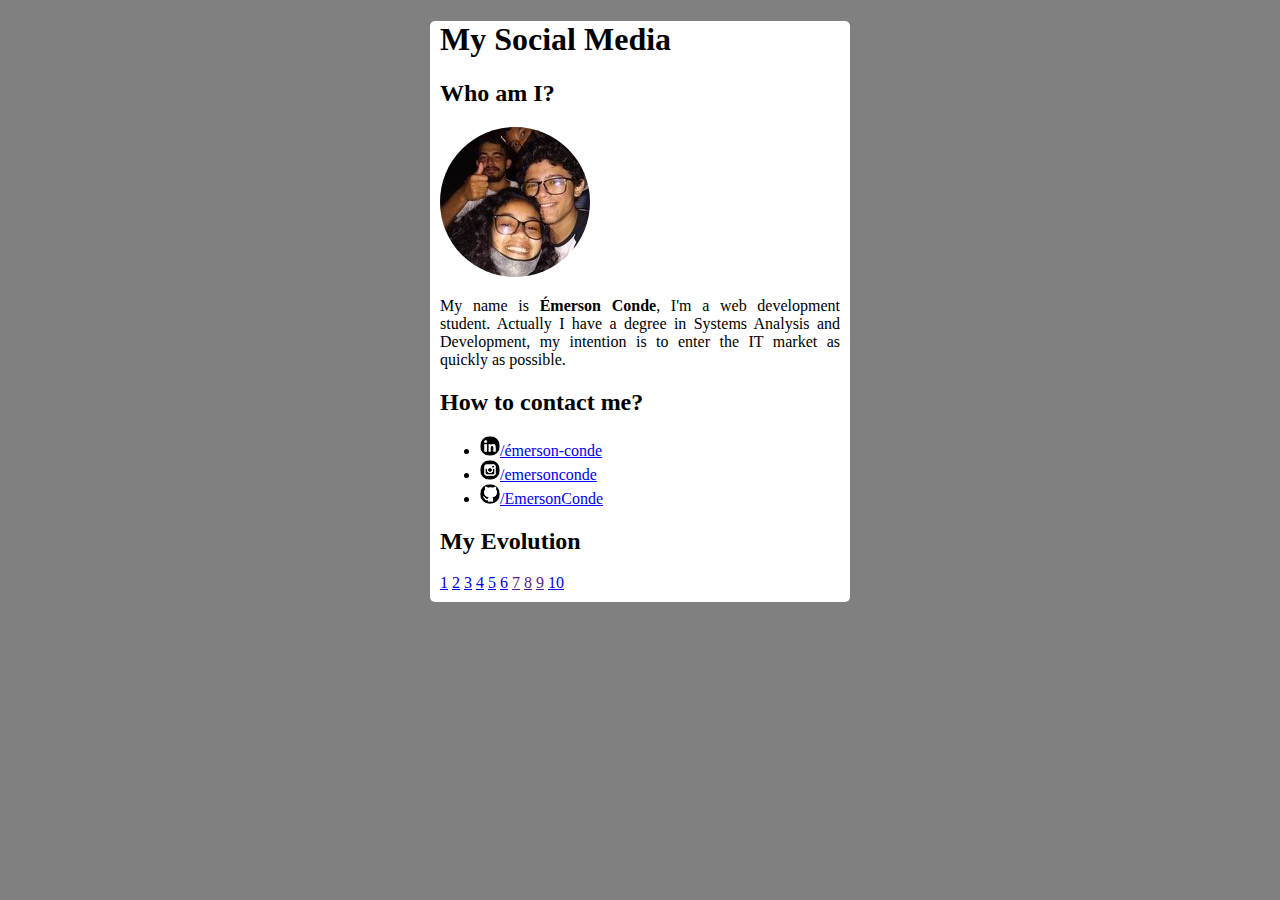
<file: portifolio/index.html>
<!DOCTYPE html>
<html leng="en">
    <head>
        <meta charset="UTF-8">
        <meta name="viewport" content="width=device-width, initial-scale=1.0">
        <link rel="shortcut icon" href="favicon.ico" type="image/x-icon">
        <style>
            body {
                background-color: grey;
            }
            img {
                border-radius: 50%;
            }
            p {
                text-align: justify;
                width: 400px;
            }
            main {
                width: 400px;
                padding: 0px 10px 10px 10px;
                margin: auto;
                background-color: white;
                border-radius: 5px;
            }
        </style>
        <title>Social Media</title>
    </head>
    <body>
        <main>
            <h1>My Social Media</h1>
            <h2>Who am I?</h2>
            <img src="resource/myphoto.jpg" alt="My Photo">
            <p>My name is <strong>Émerson Conde</strong>, I'm a web development student. Actually I have a degree in Systems Analysis and Development, my intention is to enter the IT market as quickly as possible.</p>
            <h2>How to contact me?</h2>
            <ul>
                <li><img src="resource/icone-linkedin.png" alt="linkedin"><a href="https://www.linkedin.com/in/%C3%A9merson-conde-092443207/">/émerson-conde</a></li>
                <li><img src="resource/icone-instagram.png" alt="Instagram"><a href="https://www.instagram.com/emersonconde01/">/emersonconde</a></li>
                <li><img src="resource/icone-github.png" alt="Github"><a href="https://github.com/EmersonConde">/EmersonConde</a></li>
            </ul>
            <h2>My Evolution</h2>
            <a href="../challenges/ch01/index.html" target="_blank">1</a>
            <a href="../challenges/ch02/index.html" target="_blank">2</a>
            <a href="../challenges/ch03/index.html" target="_blank">3</a>
            <a href="../challenges/ch04/index.html" target="_blank">4</a>
            <a href="../challenges/ch05/index.html" target="_blank">5</a>
            <a href="../challenges/ch06/index.html" target="_blank">6</a>
            <a href="" target="_blank">7</a>
            <a href="" target="_blank">8</a>
            <a href="" target="_blank">9</a>
            <a href="../challenges/ch10/home.html" target="_blank">10</a>
        </main>
</html>
</file>
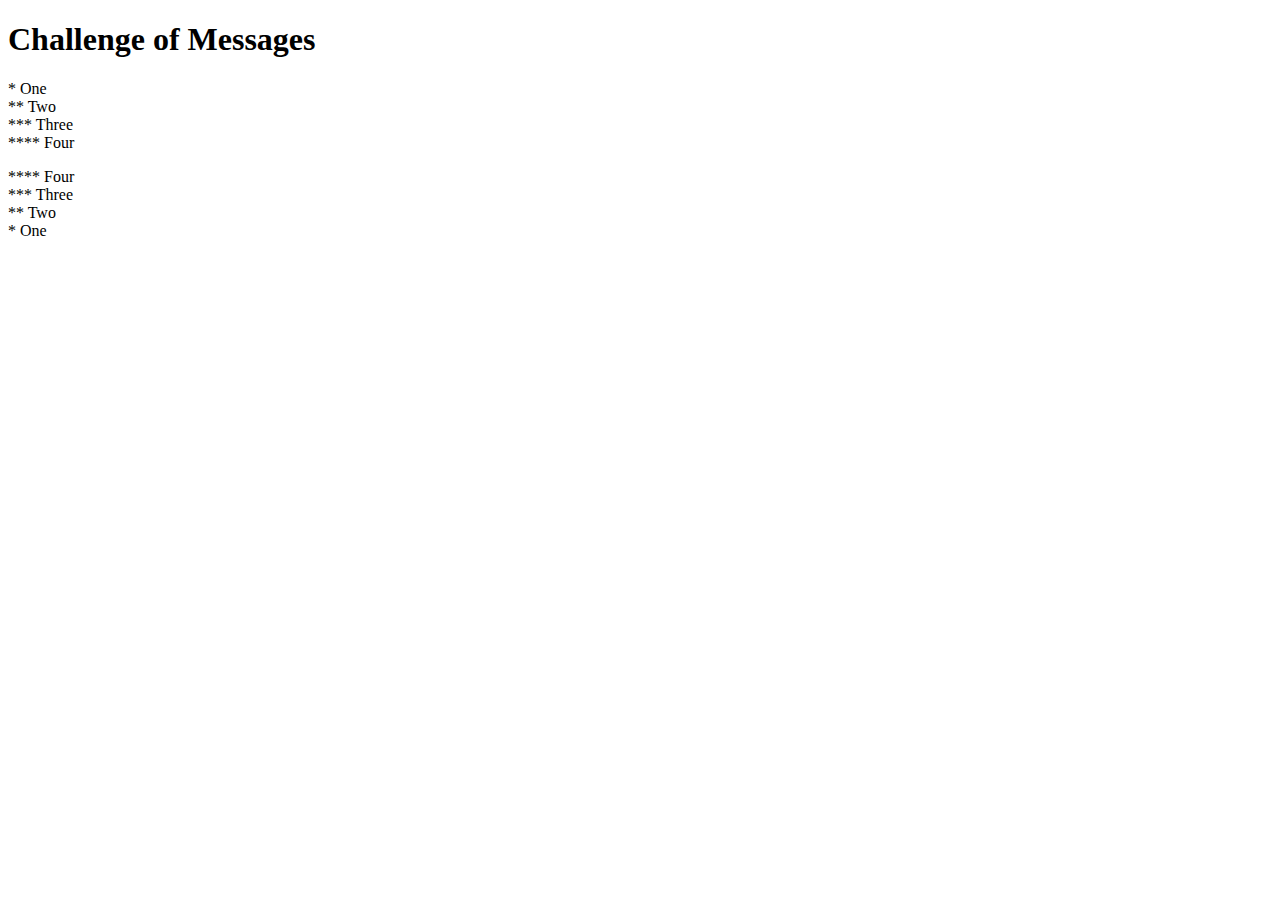
<file: challenges/ch01/index.html>
<!DOCTYPE html>
<html lang="en">
    <head>
        <meta charset="UTF-8">
        <meta name="viewport" content="width=device-width, initial-scale=1.0">
        <title>Messages</title>
    </head>
    <body>
        <h1>Challenge of Messages</h1>
        <p>* One <br>** Two <br>*** Three <br>**** Four <br></p>
        <p>**** Four <br>*** Three <br>** Two <br>* One</p>
    </body>
</html>
</file>
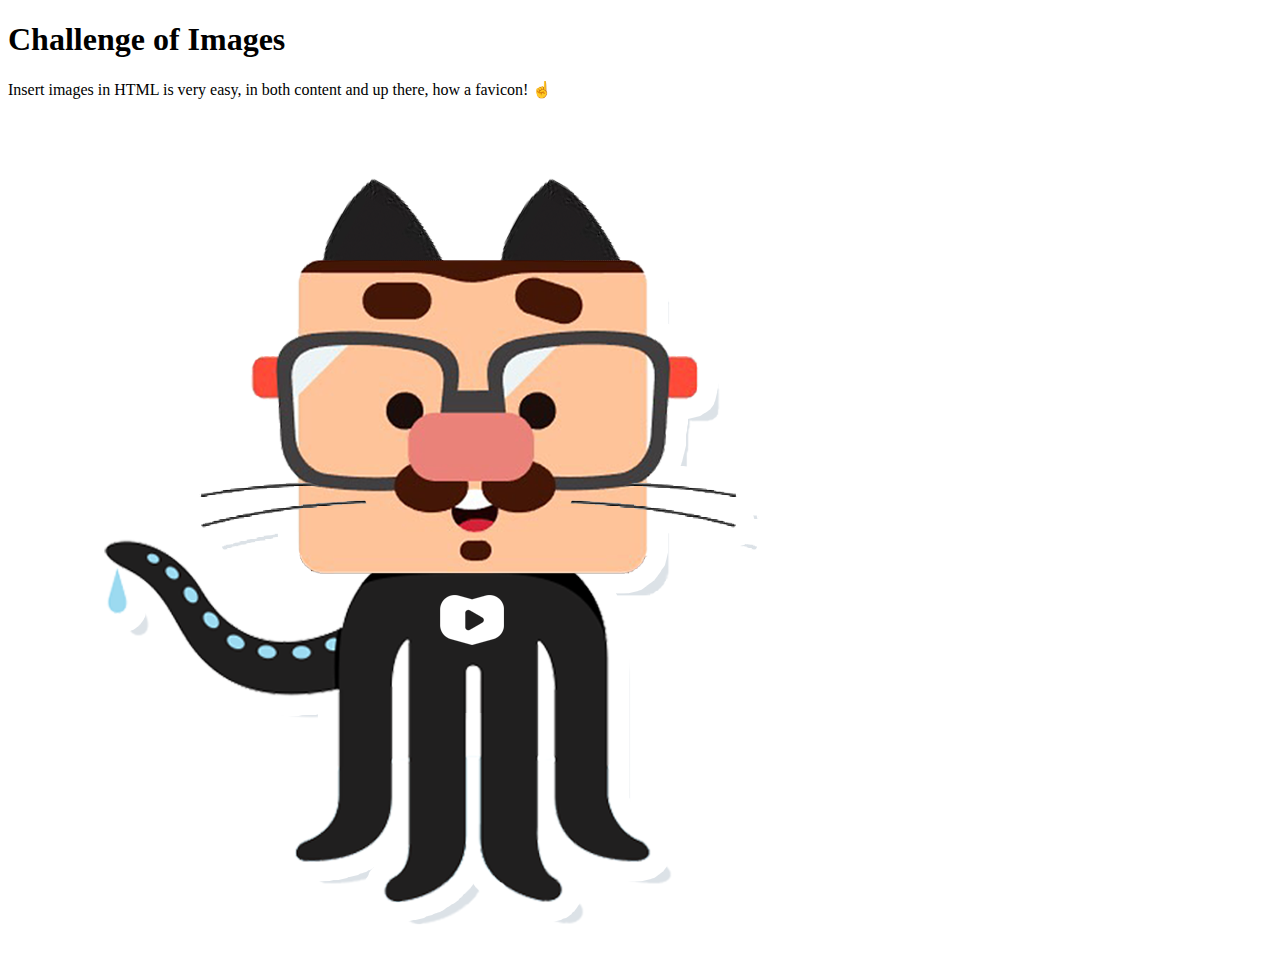
<file: challenges/ch02/index.html>
<!DOCTYPE html>
<html lang="en">
    <head>
        <meta charset="UTF-8">
        <meta name="viewport" content="width=device-width, initial-scale=1.0">
        <link rel="shortcut icon" href="favicon.png" type="image/x-icon">
        <title></title>
    </head>
    <body>
        <h1>Challenge of Images</h1>
        <p>Insert images in HTML is very easy, in both content and up there, how a favicon! &#9757;</p>
        <picture>
            <source media="(max-width:300px)" srcset="resources/github-pp.png"/>
            <img src="resources/github-gg.png" alt="github image">
        </picture>
    </body>
</html>
</file>
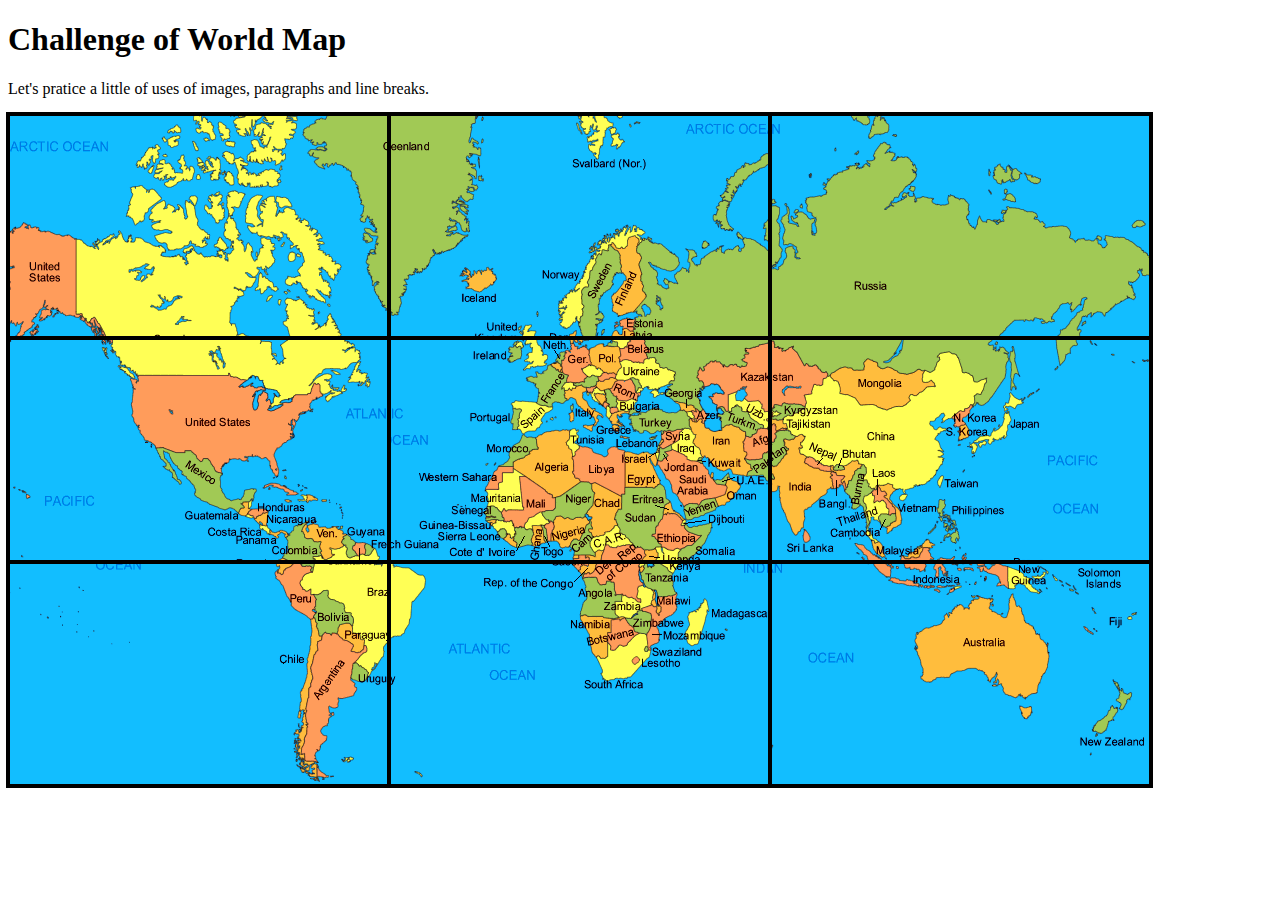
<file: challenges/ch03/index.html>
<!DOCTYPE html>
<html lang="en">
    <head>
        <meta charset="UTF-8">
        <meta name="viewport" content="width=device-width, initial-scale=1.0">
        <link rel="shortcut icon" href="favicon.ico" type="image/x-icon">
        <style>
            #map {
                display: flex;
                flex-wrap: wrap;
            }
            #map img {
                margin: -2px;
            }
        </style>
        <title>World Map</title>
    </head>
    <body>
        <h1>Challenge of World Map</h1>
        <p>Let's pratice a little of uses of images, paragraphs and line breaks.</p>
        <div id="map">
            <img src="imagens-originais/mapa001.png" alt="map 01">
            <img src="imagens-originais/mapa002.png" alt="map 02">
            <img src="imagens-originais/mapa003.png" alt="map 03">
            <img src="imagens-originais/mapa004.png" alt="map 04">
            <img src="imagens-originais/mapa005.png" alt="map 05">
            <img src="imagens-originais/mapa006.png" alt="map 06"/>
            <img src="imagens-originais/mapa007.png" alt="map 07"/>
            <img src="imagens-originais/mapa008.png" alt="map 08">
            <img src="imagens-originais/mapa009.png" alt="map 09">
        </div>
    </body>
</html>
</file>
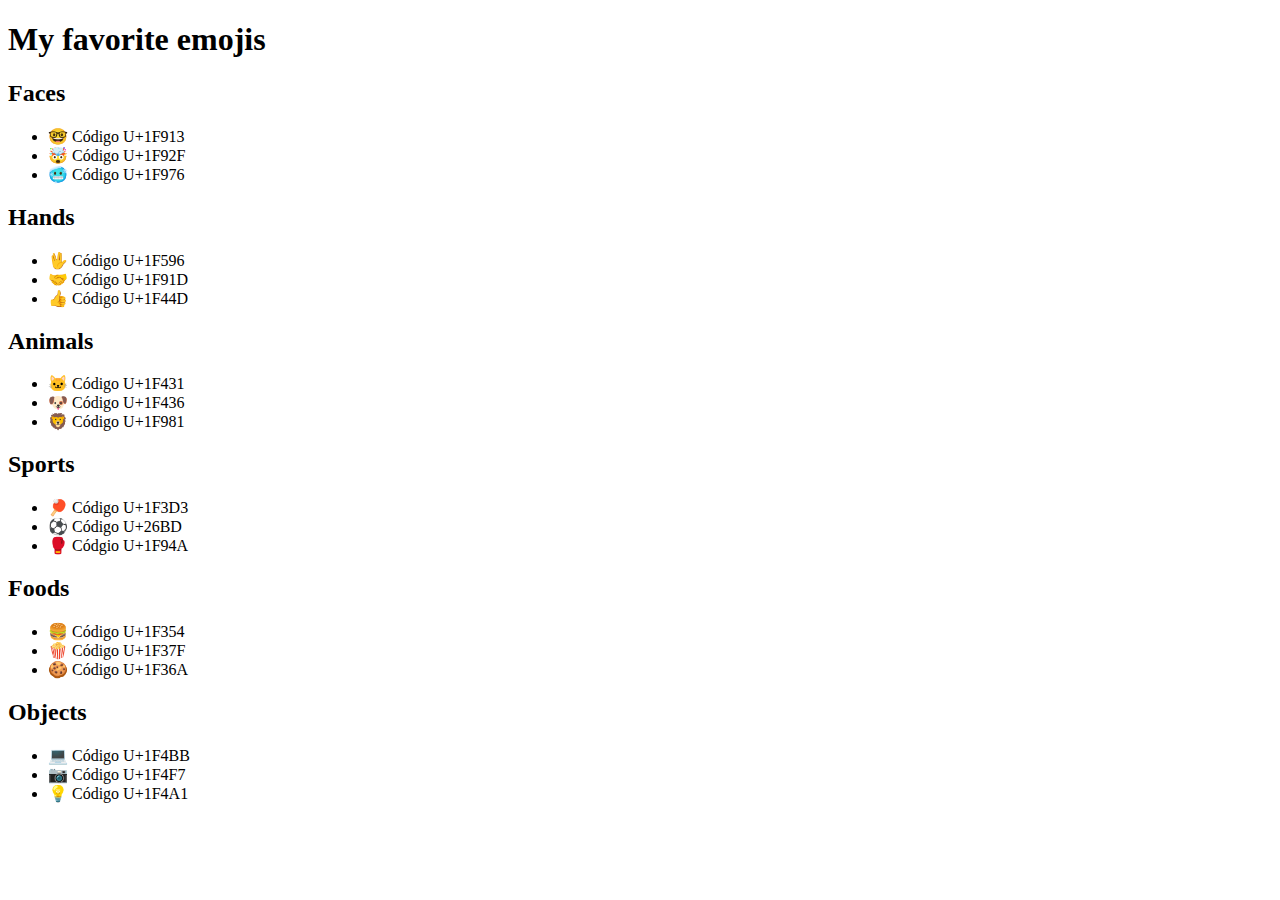
<file: challenges/ch04/index.html>
<!DOCTYPE html>
<html lang="en">
    <head>
        <meta charset="UTF-8"/>
        <meta name="viewport" content="width=device-width, initial-scale=1.0">
        <link rel="shortcut icon" href="favicon.ico" type="image/x-icon">
        <title>Emojis</title>
    </head>
    <body>
        <h1>My favorite emojis</h1>
            <h2>Faces</h2>
            <ul>
                <li>&#x1F913; Código U+1F913</li>
                <li>&#x1F92F; Código U+1F92F</li>
                <li>&#x1F976; Código U+1F976</li>
            </ul>
            <h2>Hands</h2>
            <ul>
                <li>&#x1F596; Código U+1F596</li>
                <li>&#x1F91D; Código U+1F91D</li>
                <li>&#x1F44D; Código U+1F44D</li>
            </ul>
            <h2>Animals</h2>
            <ul>
                <li>&#X1F431; Código U+1F431</li>
                <li>&#x1F436; Código U+1F436</li>
                <li>&#x1F981; Código U+1F981</li>
            </ul>
            <h2>Sports</h2>
            <ul>
                <li>&#x1F3D3; Código U+1F3D3</li>
                <li>&#x26BD; Código U+26BD</li>
                <li>&#x1F94A; Códgio U+1F94A</li>
            </ul>
            <h2>Foods</h2>
            <ul>
                <li>&#x1F354; Código U+1F354</li>
                <li>&#x1F37F; Código U+1F37F</li>
                <li>&#x1F36A; Código U+1F36A</li>
            </ul>
            <h2>Objects</h2>
            <ul>
                <li>&#x1F4BB; Código U+1F4BB</li>
                <li>&#x1F4F7; Código U+1F4F7</li>
                <li>&#x1F4A1; Código U+1F4A1</li>
            </ul>
    </body>
</html>
</file>
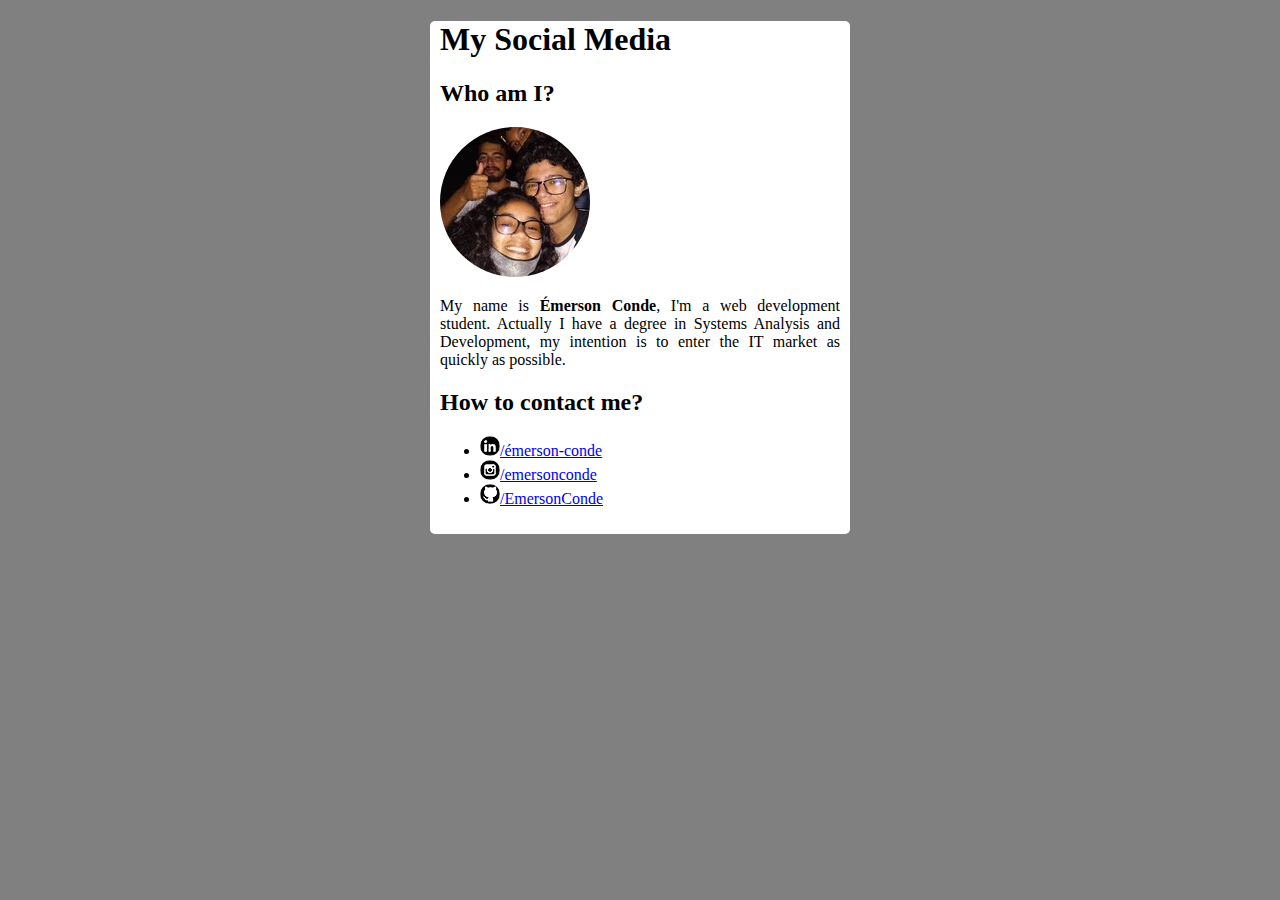
<file: challenges/ch05/index.html>
<!DOCTYPE html>
<html leng="en">
    <head>
        <meta charset="UTF-8">
        <meta name="viewport" content="width=device-width, initial-scale=1.0">
        <link rel="shortcut icon" href="favicon.ico" type="image/x-icon">
        <style>
            body {
                background-color: grey;
            }
            img {
                border-radius: 50%;
            }
            p {
                text-align: justify;
                width: 400px;
            }
            main {
                width: 400px;
                padding: 0px 10px 10px 10px;
                margin: auto;
                background-color: white;
                border-radius: 5px;
            }
        </style>
        <title>Social Media</title>
    </head>
    <body>
        <main>
            <h1>My Social Media</h1>
            <h2>Who am I?</h2>
            <img src="resource/myphoto.jpg" alt="My Photo">
            <p>My name is <strong>Émerson Conde</strong>, I'm a web development student. Actually I have a degree in Systems Analysis and Development, my intention is to enter the IT market as quickly as possible.</p>
            <h2>How to contact me?</h2>
            <ul>
                <li><img src="resource/icone-linkedin.png" alt="linkedin"><a href="https://www.linkedin.com/in/%C3%A9merson-conde-092443207/">/émerson-conde</a></li>
                <li><img src="resource/icone-instagram.png" alt="Instagram"><a href="https://www.instagram.com/emersonconde01/">/emersonconde</a></li>
                <li><img src="resource/icone-github.png" alt="Github"><a href="https://github.com/EmersonConde">/EmersonConde</a></li>
            </ul>
        </main>
</html>
</file>
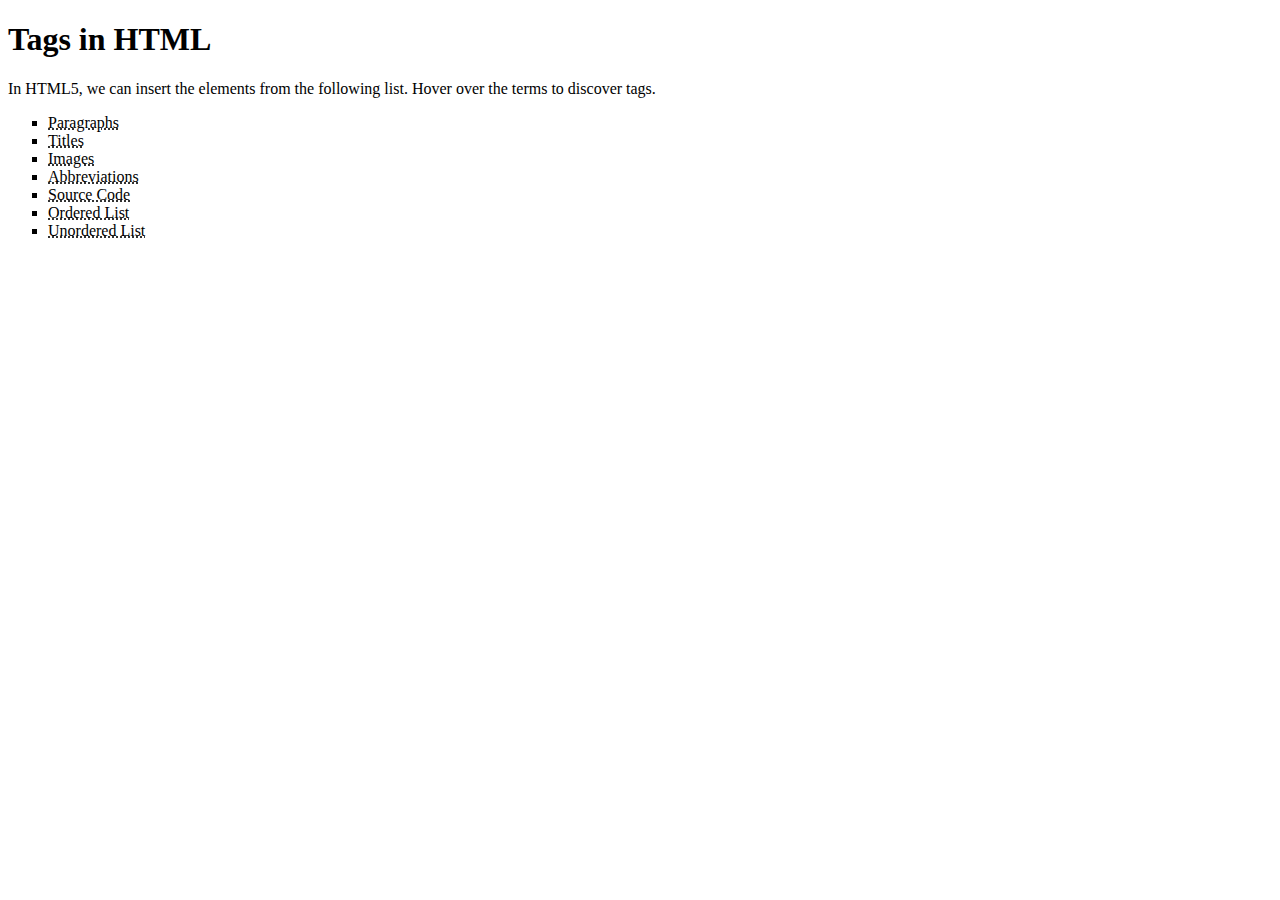
<file: challenges/ch06/index.html>
<!DOCTYPE html>
<html lang="en">
    <head>
        <meta charset="UTF-8">
        <meta name="viewport" content="width=device-width, initial-scale=1.0">
        <link rel="shortcut icon" href="favicon.ico" type="image/x-icon">
        <title>Tags in HTML</title>
    </head>
    <body>
        <h1>Tags in HTML</h1>
        <p>In HTML5, we can insert the elements from the following list. Hover over the terms to discover tags.</p>
        <ul type="square">
            <li><abbr title="Use the tag &lt;p&gt;">Paragraphs</abbr></li>
            <li><abbr title="Use the tags &lt;h1&gt;...&lt;h6&gt;">Titles</abbr></li>
            <li><abbr title="Use the tag &lt;img&gt;">Images</abbr></li>
            <li><abbr title="Use the tag &lt;abbr&gt;">Abbreviations</abbr></li>
            <li><abbr title="Use the tag &lt;code&gt;">Source Code</abbr></li>
            <li><abbr title="Use the tag &lt;ol&gt; and &lt;li&gt;">Ordered List</abbr></li>
            <li><abbr title="Use the tag &lt;ul&gt; and &lt;li&gt;">Unordered List</abbr></li>
        </ul>
    </body>
</html>
</file>
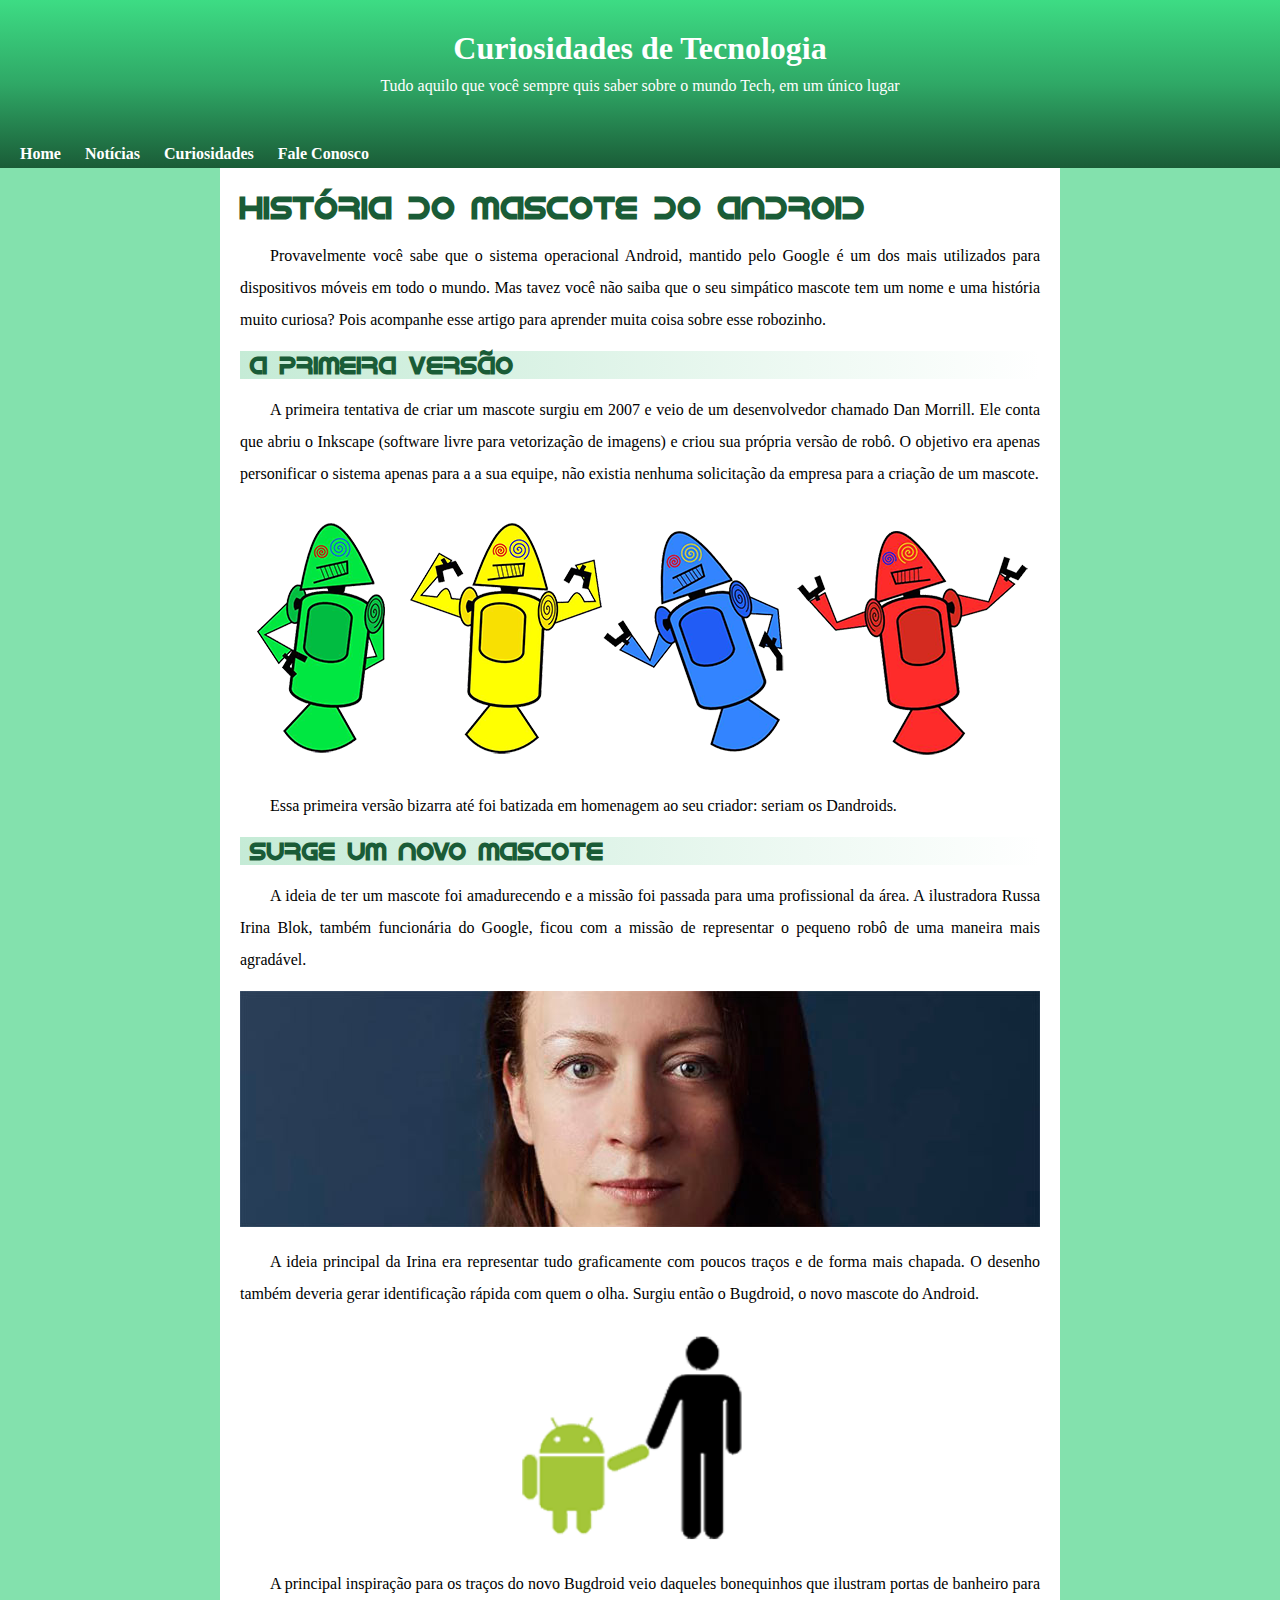
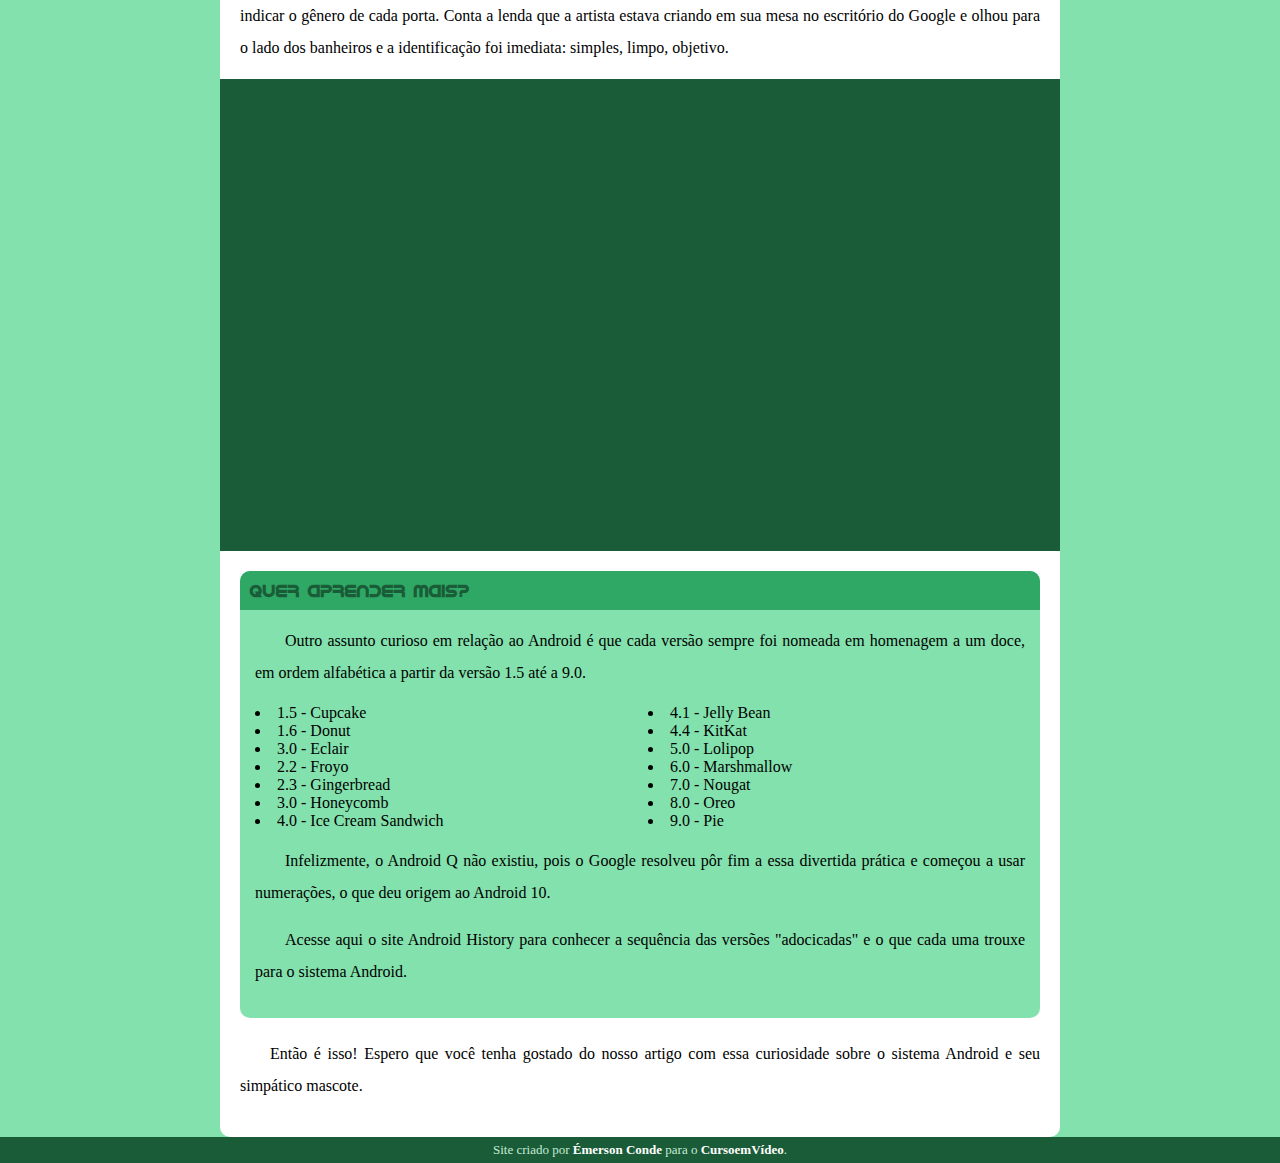
<file: desafio10/home.html>
<!DOCTYPE html>
<html lang="pt-br">
<head>
    <meta charset="UTF-8">
    <meta name="viewport" content="width=device-width, initial-scale=1.0">
    <link rel="stylesheet" href="style.css">
    <link rel="shortcut icon" href="favicon.ico" type="image/x-icon">
    <title>Curiosidades de Tecnologia</title>
</head>
<body>
    <header>
        <h1>Curiosidades de Tecnologia</h1>
        <p>Tudo aquilo que você sempre quis saber sobre o mundo Tech, em um único lugar</p>
        <nav>
            <a href="#">Home</a>
            <a href="#">Notícias</a>
            <a href="#">Curiosidades</a>
            <a href="#">Fale Conosco</a>
        </nav>
    </header>
    <main>
        <h1>História do Mascote do Android</h1>

        <p>Provavelmente você sabe que o sistema operacional Android, mantido pelo Google é um dos mais utilizados para dispositivos móveis em todo o mundo. Mas tavez você não saiba que o seu simpático mascote tem um nome e uma história muito curiosa? Pois acompanhe esse artigo para aprender muita coisa sobre esse robozinho.</p>

        <h2>A primeira versão</h2>

        <p>A primeira tentativa de criar um mascote surgiu em 2007 e veio de um desenvolvedor chamado Dan Morrill. Ele conta que abriu o Inkscape (software livre para vetorização de imagens) e criou sua própria versão de robô. O objetivo era apenas personificar o sistema apenas para a a sua equipe, não existia nenhuma solicitação da empresa para a criação de um mascote.</p>

        <picture>
            <source media="(max-width: 600px)" srcset="imagens/dan-droids-pq.png">
            <img src="imagens/dan-droids.png" alt="dan-droids">
        </picture>

        <p>Essa primeira versão bizarra até foi batizada em homenagem ao seu criador: seriam os Dandroids.</p>

        <h2>Surge um novo mascote</h2>

        <p>A ideia de ter um mascote foi amadurecendo e a missão foi passada para uma profissional da área. A ilustradora Russa Irina Blok, também funcionária do Google, ficou com a missão de representar o pequeno robô de uma maneira mais agradável.</p>

        <picture>
            <source media="(max-width: 600px)" srcset="imagens/irina-blok-pq.jpg">
            <img src="imagens/irina-blok.jpg" alt="Irina Blok">
        </picture>

        <p>A ideia principal da Irina era representar tudo graficamente com poucos traços e de forma mais chapada. O desenho também deveria gerar identificação rápida com quem o olha. Surgiu então o Bugdroid, o novo mascote do Android.</p>

        <picture>
            <img id="img-pq" src="imagens/bugdroid.png" alt="Bugdroid">
        </picture>

        <p>A principal inspiração para os traços do novo Bugdroid veio daqueles bonequinhos que ilustram portas de banheiro para indicar o gênero de cada porta. Conta a lenda que a artista estava criando em sua mesa no escritório do Google e olhou para o lado dos banheiros e a identificação foi imediata: simples, limpo, objetivo.</p>

        <section>
            <iframe width="560" height="315" src="https://www.youtube.com/embed/l2UDgpLz20M" title="YouTube video player" frameborder="0" allow="accelerometer; autoplay; clipboard-write; encrypted-media; gyroscope; picture-in-picture; web-share" allowfullscreen></iframe>
        </section>
        
        <aside>
            <h1>Quer aprender mais?</h1>
            <p>Outro assunto curioso em relação ao Android é que cada versão sempre foi nomeada em homenagem a um doce, em ordem alfabética a partir da versão 1.5 até a 9.0.</p>
            <ul>
                <li>1.5 - Cupcake</li>
                <li>1.6 - Donut</li>
                <li>3.0 - Eclair</li>
                <li>2.2 - Froyo</li>
                <li>2.3 - Gingerbread</li>
                <li>3.0 - Honeycomb</li>
                <li>4.0 - Ice Cream Sandwich</li>
                <li>4.1 - Jelly Bean</li>
                <li>4.4 - KitKat</li>
                <li>5.0 - Lolipop</li>
                <li>6.0 - Marshmallow</li>
                <li>7.0 - Nougat</li>
                <li>8.0 - Oreo</li>
                <li>9.0 - Pie</li>
            </ul>
            <p>Infelizmente, o Android Q não existiu, pois o Google resolveu pôr fim a essa divertida prática e começou a usar numerações, o que deu origem ao Android 10.</p>
            <p>Acesse aqui o site Android History para conhecer a sequência das versões "adocicadas" e o que cada uma trouxe para o sistema Android.</p>
        </aside>

        <p> Então é isso! Espero que você tenha gostado do nosso artigo com essa curiosidade sobre o sistema Android e seu simpático mascote.</p>
    </main>
    <footer>
        <p>Site criado por <strong>Émerson Conde</strong> para o <strong>CursoemVídeo</strong>.</p>
    </footer>
</body>
</html>
</file>
<file: desafio10/style.css>
@charset "UTF-8";
@font-face {
    font-family: 'Android';
    src: url('fontes/idroid.otf') format(opentype);
}
:root {
    --color1: #c5ebd6;
    --color2: #83e1ad;
    --color3: #3ddc84;
    --color4: #2fa866;
    --color5: #1a5c37;
    --color6: #063d1e;
}
* {
    margin: 0px;
    padding: 0px;
}
aside h1 {
    border-radius: 10px 10px 0px 0px;
    padding: 10px;
    font-size: 1.05em;
    color: white;
    background-color: var(--color4);
    margin: -15px -15px 0px -15px;
}
body {
    background-color: var(--color2);
}
header {
    text-align: center;
    padding: 30px 10px 5px 10px;
    background-image: linear-gradient(var(--color3), var(--color4), var(--color5));
    color: white;
}
header p {
    max-width: 600px;
    margin: auto;
    padding-top: 10px;
    padding-bottom: 50px;
}
nav {
    text-align: left;
}
header nav a{
    padding: 5px 10px 5px 10px;
    font-weight: bolder;
    text-decoration: none;
    color: white;
}
a:hover {
    transition-duration: 0.5s;
    background-color: var(--color3);
    border-radius: 5px;
}
main {
    max-width: 800px;
    min-width: 200px;
    margin: auto;
    padding: 20px;
    background-color: white;
    border-radius: 0px 0px 10px 10px;
}
main h1, h2 {
    color: var(--color5);
    font-family: 'Android';
}
main h2 {
    background-image: linear-gradient(to right, var(--color1), white);
    padding-left: 10px;
}
main p {
    margin: 15px 0px;
    text-align: justify;
    text-indent: 30px;
    line-height: 2em;
}
img {
    width: 100%;
}
#img-pq {
    max-width: 350px;
    display: block;
    margin: auto;
}
section {
    background-color: var(--color5);
    margin: 0px -20px 0px -20px;
    padding-bottom: 59%;
    position: relative;
}
iframe {
    padding: 20px 0px 20px 0px;
    position: absolute;
    top: 0%;
    left: 5%;
    width: 90%;
    height: 90%;
}
aside {
    border-radius: 10px;
    margin: 20px 0px;
    background-color: var(--color2);
    padding: 15px;
}
aside ul {
    list-style-position: inside;
    columns: 2;
}
footer {
    font-size: small;
    text-align: center;
    background-color: var(--color5);
    color: var(--color1);
}
footer strong {
    color: white;
}
footer p {
    padding: 5px;
}
</file>
